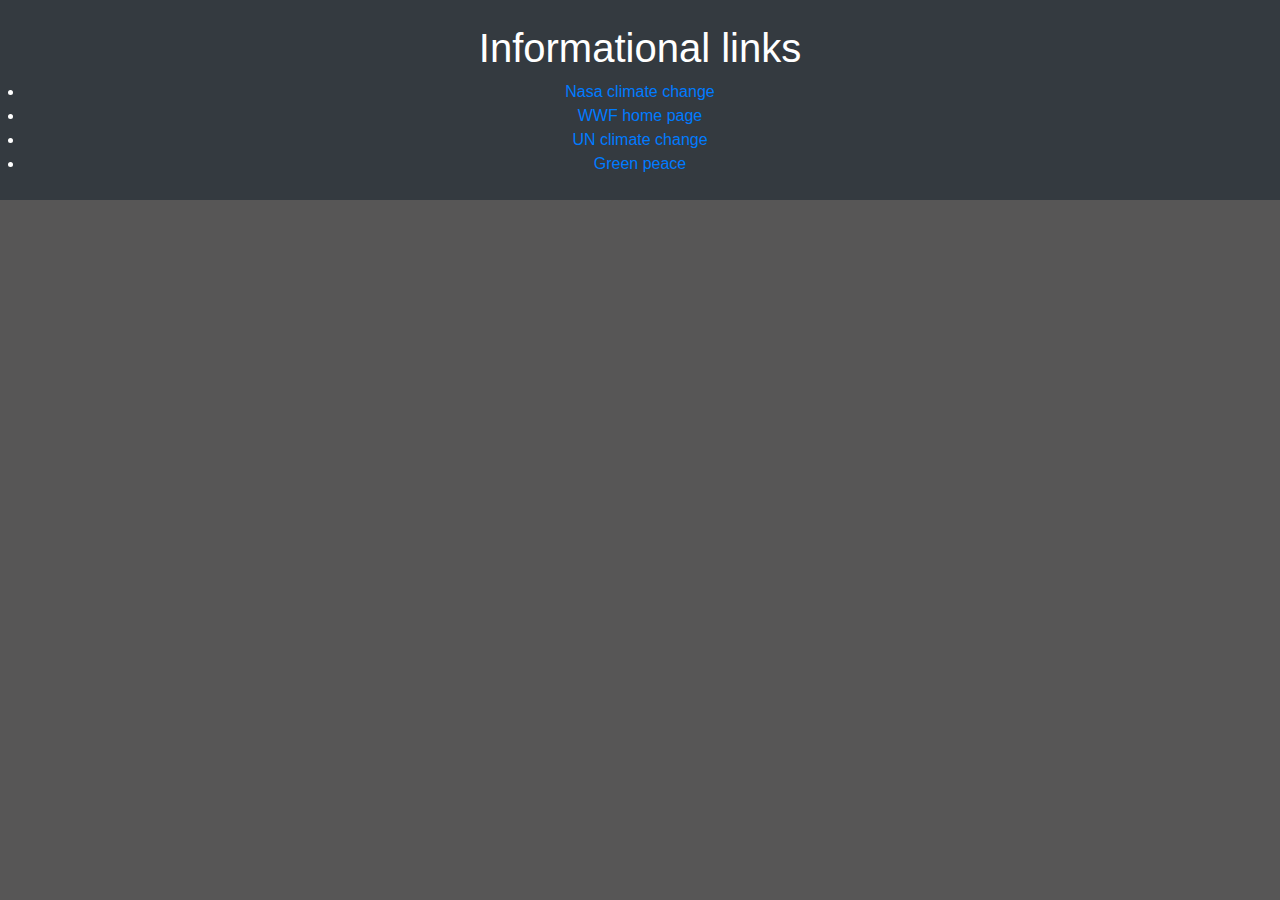
<file: Links.html>
<!DOCTYPE html>
<html>
    <head>
        <title>Links page</title>
        <link rel="stylesheet" href="Links.css"/>
        <link rel="stylesheet" href="https://stackpath.bootstrapcdn.com/bootstrap/4.4.1/css/bootstrap.min.css" integrity="sha384-Vkoo8x4CGsO3+Hhxv8T/Q5PaXtkKtu6ug5TOeNV6gBiFeWPGFN9MuhOf23Q9Ifjh" crossorigin="anonymous">
    </head>
    <body>
        <div class="container-fluid text-center bg-dark p-4 text-white">
        <h1>Informational links</h1>
      <li><a href="https://climate.nasa.gov/">Nasa climate change</a></li>
        <li><a href="https://www.wwf.org.uk/">WWF home page</a></li>
            <li><a href="https://unfccc.int/">UN climate change</a></li>
                <li><a href="https://www.greenpeace.org.uk/challenges/climate-change/">Green peace</a></li>
        </div>
    </body>
      
</html>
</file>
<file: Links.css>
h1{
    text-decoration: solid;
    font-size: large;
    font-family: "Arial", Helvetica, sans-serif;
    text-align: center;
}
html{
    background-color: rgb(87, 86, 86);
}
</file>
